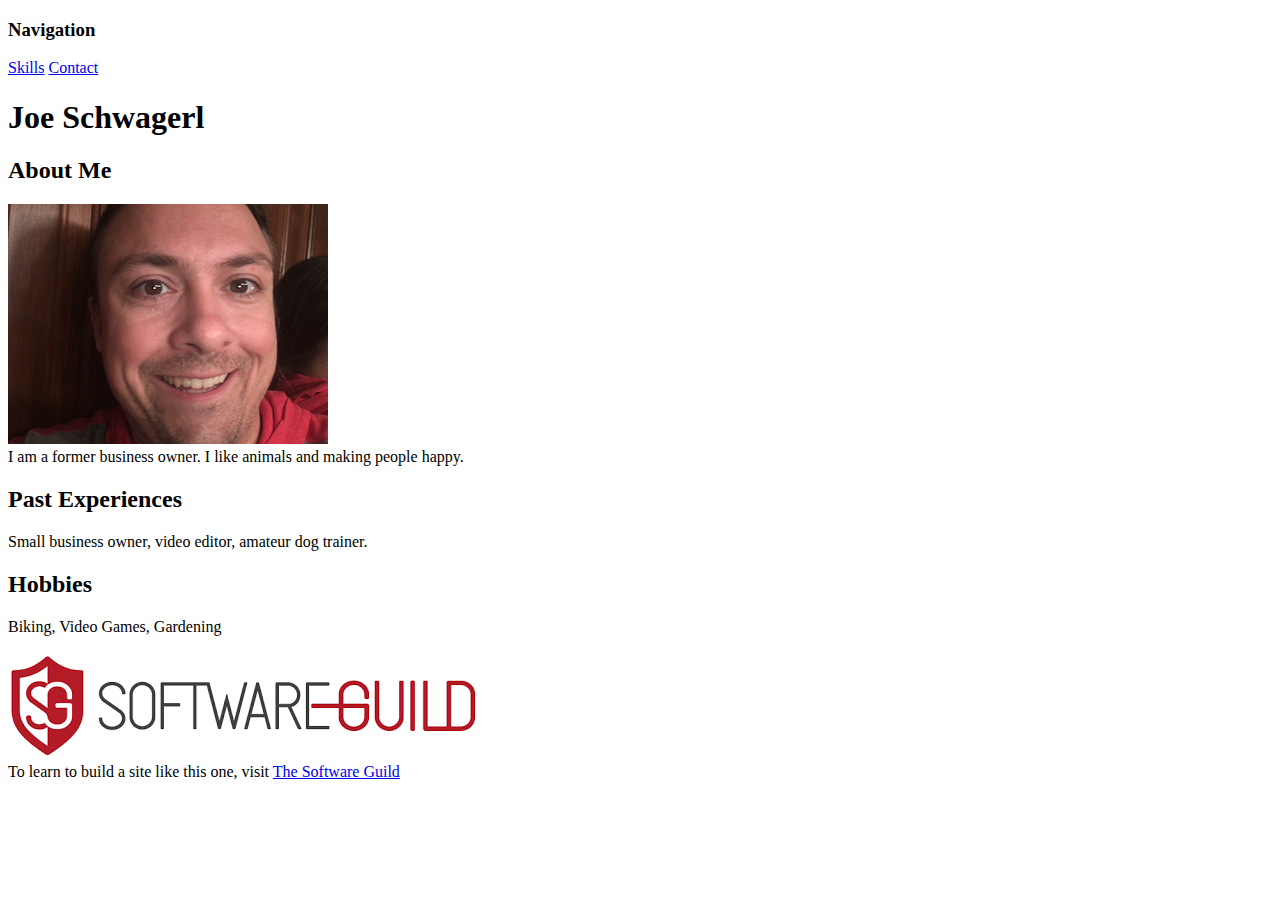
<file: Index.html>
<!DOCTYPE HTML>
    <html>
        <head>
            <title>Joe Schwagerl - Portfolio</title>
        </head>
        <body>
            <h3>Navigation</h3>
            <a href="skills.html">Skills</a>
            <a href="contact.html">Contact</a>
            <h1>Joe Schwagerl</h1>
            <h2>About Me</h2>
            <p>
                <img src="images/IMG_0174.png"/><style="width: 150px;"/> <br/>
                I am a former business owner. I like animals and making people happy.
            </p>
            <h2>Past Experiences</h2>
            <p>Small business owner, video editor, amateur dog trainer.</p>
            <h2>Hobbies</h2>
            <p>Biking, Video Games, Gardening</p>
            <footer>
                <a href="http://www.thesoftwareguild.com"><img src="images/SoftwareGuildLogo.png" /></a>
                <br/>
                To learn to build a site like this one, visit
                <a href="http://www.thesoftwareguild.com">The Software Guild</a>

                 </footer>                   
         </body>
    </html>
</file>
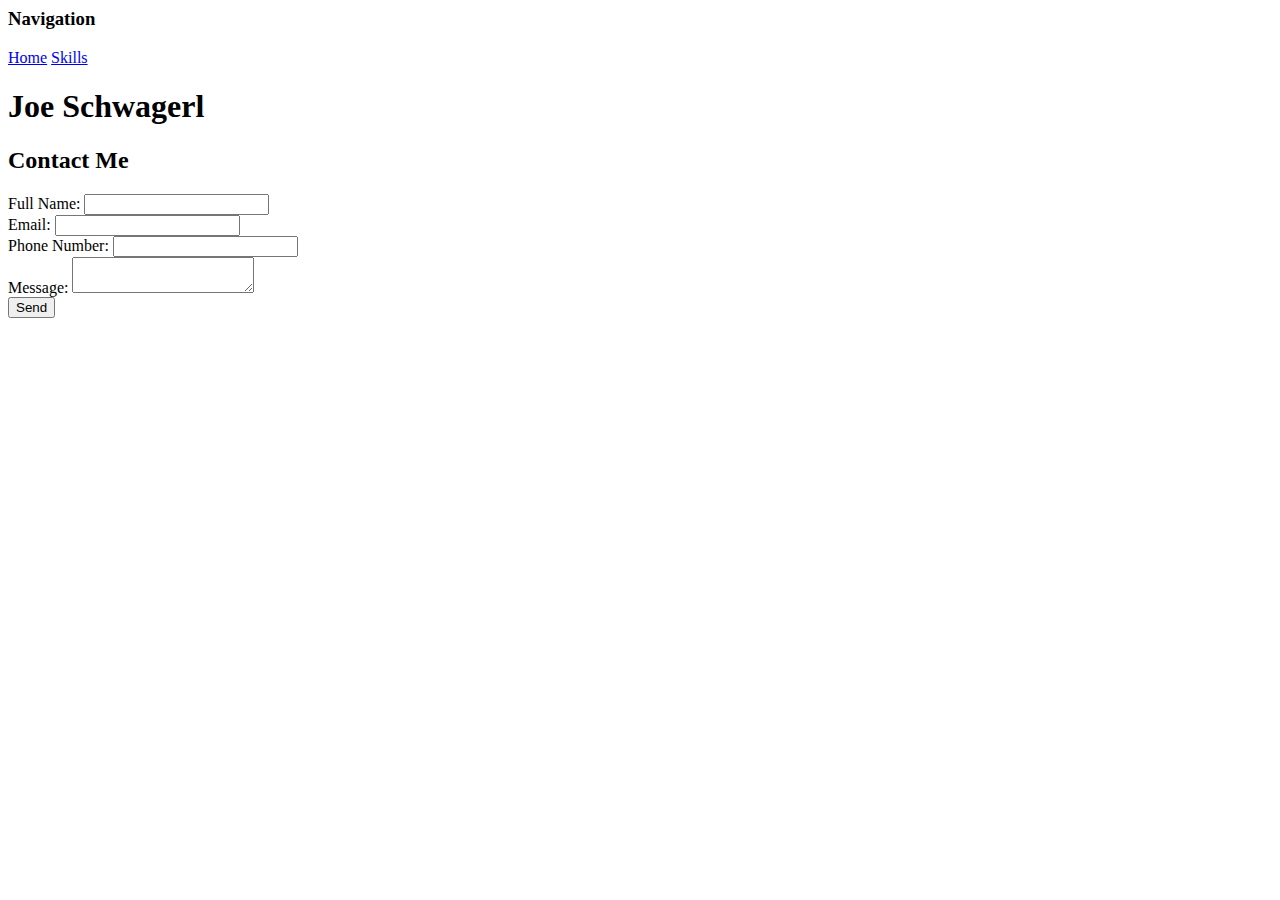
<file: Contact.html>
<DOCTYPE html>
<html>
    <head>
        <title>Joe Schwagerl - Contact</title>
    </head>
    <body>
        <h3>Navigation</h3>
        <a href="index.html">Home</a>
        <a href="skill.html">Skills</a>
        <h1>Joe Schwagerl</h1>
        <h2>Contact Me</h2>
        <form action="#" method="post">
            <div>
                <label id="FullNameLabel" for="Full Name">Full Name: </label>
                <input id="FullName" name="FullName" type="text"/>
            </div>
            <div>
                <label id="EmailLabel" for="Email">Email: </label>
                <input id="Email" name="Email" type="text"/>
            </div>
            <div>
                <label id="PhoneLabel" for="Phone">Phone Number: </label>
                <input id="Phone" name="Phone" type="text"/>
            </div>
            <div>
                <label id="Message" for="Message">Message: </label>
                <textarea id="Message" name="Message"></textarea>
            </div>
            <div>
                <input type="submit" id="SubmitButton" value="Send" />
            </div>
            
            
                    </body>
</html>
</file>
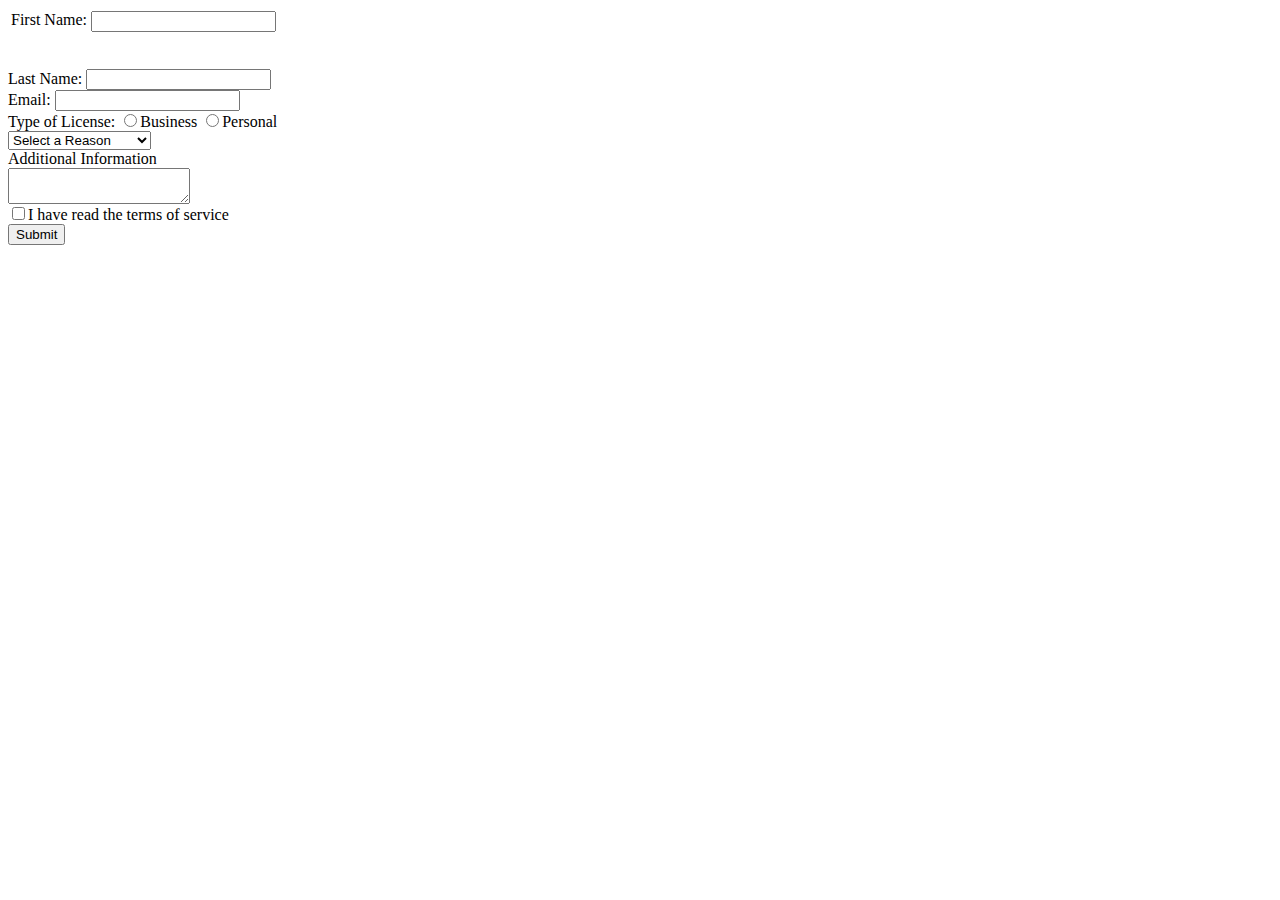
<file: Lab_Contact_us.html>
<DOCTYPE html>
<html>
    <head>
        
        <title>Contact Us</title>
       
       
        
    </head>
    <body>
        <table>
            <tr valign="top"> 
                <td>First Name:</td>
                    <!-- you only need one "form" tag (for any one corresponding submit button) -->
                <td><form action="fakePage.html" method="POST">
             <input type="text" name="myTextInput" /></td>
            </tr>
            </table>

         
            </br>
            <!-- so you don't need this one... -->
         <form action="fakePage.html" method="POST">
            Last Name: <input type="text" name="myTextInput" />
            </br>
            <!-- or this one... -->
             <form action="fakePage.html" method="POST">
            Email: <input type="text" name="myTextInput" />
            </br>
            Type of License:
            <input type="radio" name="answer" value="Business"/>Business
            <input type="radio" name="answer" value="Personal"/>Personal
            <div>
        <select name="Reason">
            <option value="Select a Reason">Select a Reason</option>
            <option value="Software Support">Software Support</option>
            <option value="Hardware Support">Hardware Support</option>
            <option value="Information Request">Information Request</option>
         </select><br>
         Additional Information <br> <textarea name="additional information"></textarea><br>
       <input type="checkbox" name="myChoices" value="Soup" />I have read the terms of service<br/>
       <input type="submit"/><br/>
        </form>

    </body>
</file>
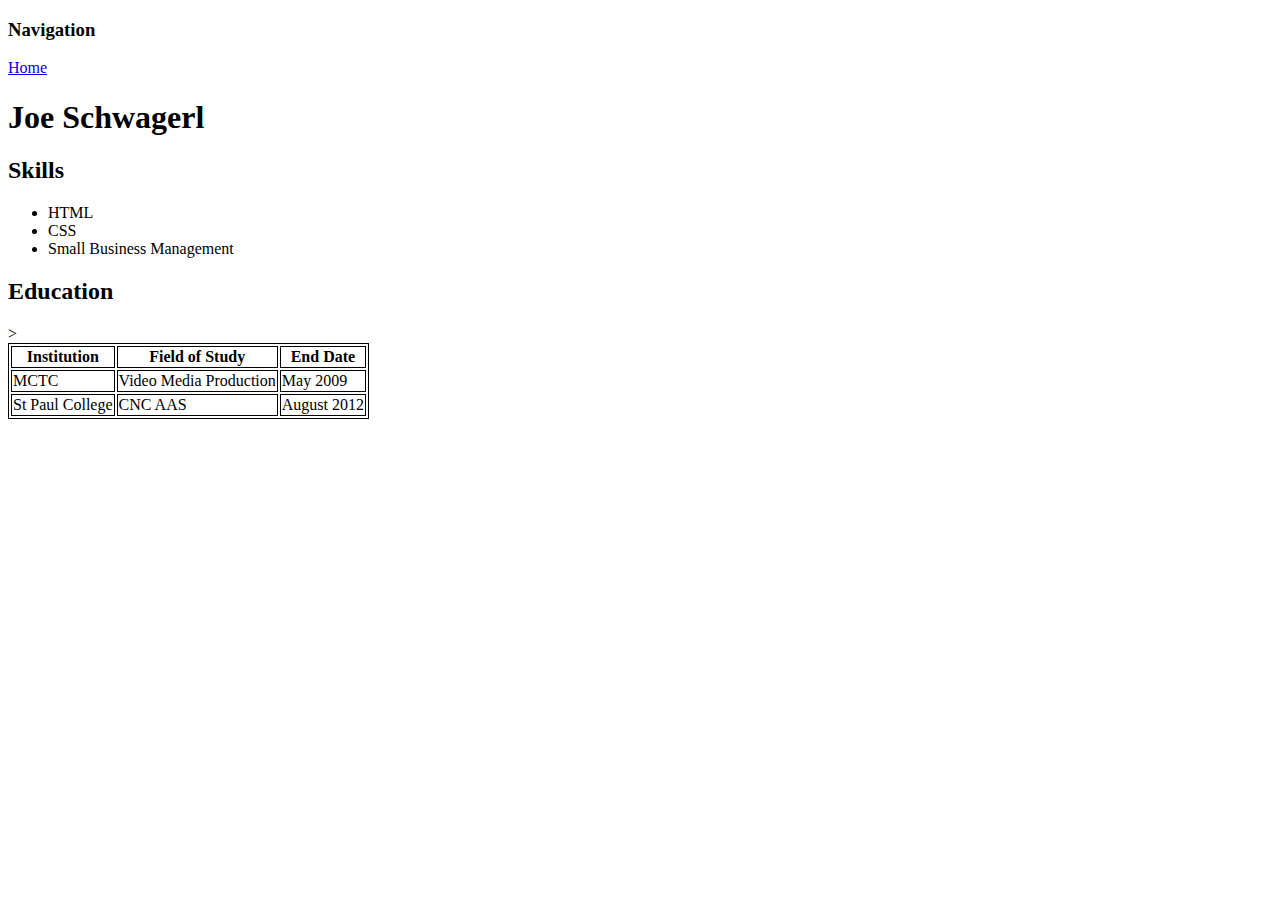
<file: Skills.html>
<!DOCTYPE HTML>
<html> 
    <head>
         <title>Joe Schwagerl - Skills</title>
         <style>
             table, th, td {border: 1px solid black;}
             </style>
    </head>
    <body>
        <h3>Navigation</h3>
        <a href ="index.html">Home</a>
        <a href ="contact.html"></a>
        <h1>Joe Schwagerl</h1>
        <h2>Skills</h2>
        <ul>
            <li>HTML</li>
            <li>CSS</li>
            <li>Small Business Management</li>
        </ul>
        <h2>Education</h2>
        <table>
            <thead>
                <tr>
                    <th> Institution</th>
                    <th>Field of Study</th>
                    <th>End Date</th>
                
                </tr>
                </thead>
                <tbody>
                    <tr>
                        <td>MCTC</td>
                        <td>Video Media Production</td>
                        <td>May 2009</td>

                    </tr>
                    <tr>
                        <td>St Paul College</td>
                        <td>CNC AAS</td>>
                        <td>August 2012</td>
                </tbody>
        </table>
        
        </body>
        </html>
</file>
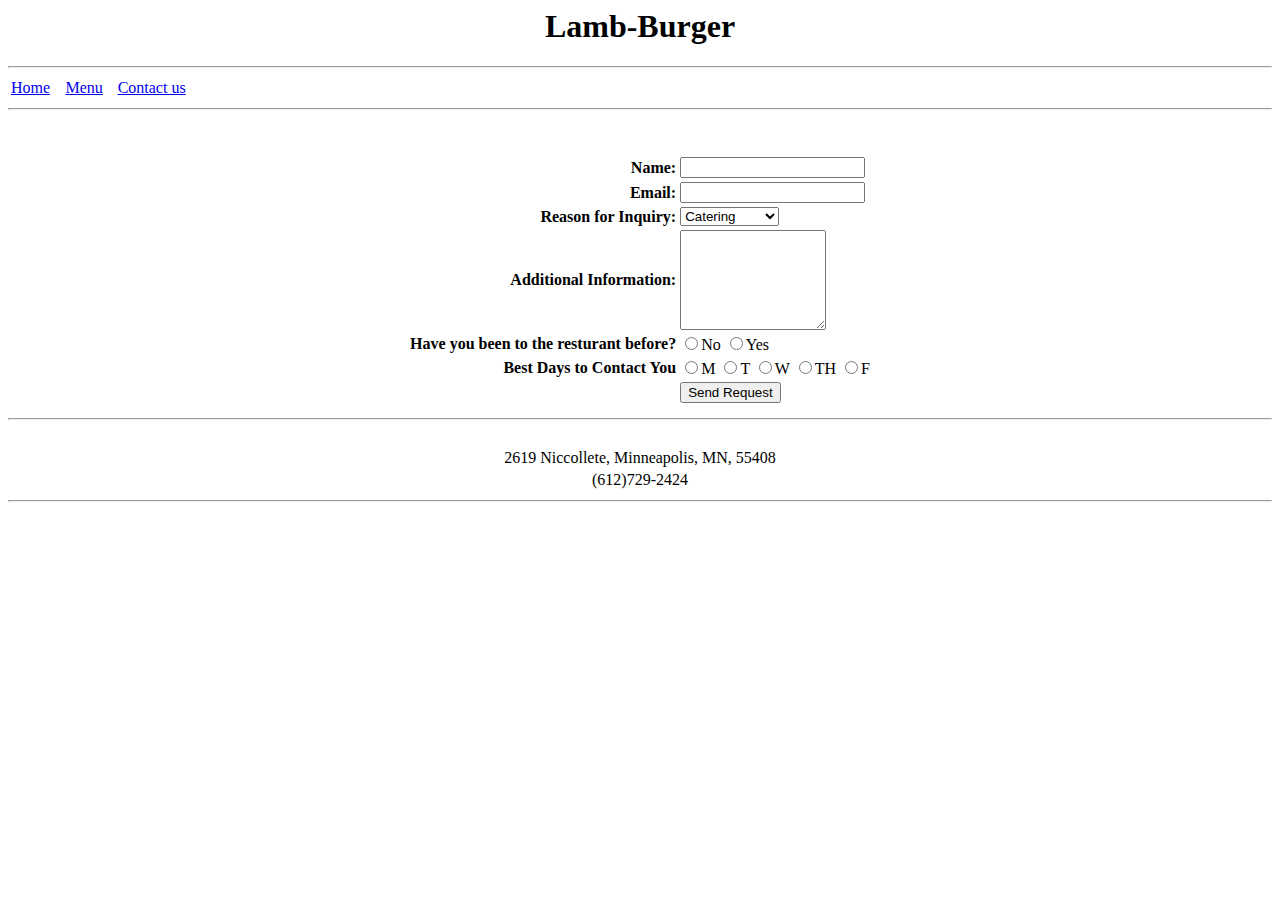
<file: ResturantLab/ContactUs.html>
<DOCtype html>
    <html>
        <head>
        <center>     
        <h1 style="font-family:verdana;">Lamb-Burger</span></h1>
        </center>
        </head>
        <hr>
  <table border="0" width="200">
      <tr>
   <td> <a href="home">Home</a></td>
   <td> <a href="Menu">Menu</a></td>
   <td> <a href="Contact Us">Contact us</a></td>
      </tr>
      
  </table>
  <hr>
  <br>
  
        
        






<form action="fakePage.html" method="POST">
<table align="center">
    <tr>
        <td align="right"><b>Name:</td>
        <td><input type="test" name="myTextInput"/></td>
    </tr>
    <tr>
        <td align="right"><b>Email:</td>
        <td><input type="test" name="myTextInput"></td>
    </tr>
    <tr>
        <td align="right"><b>Reason for Inquiry:</td>
        <td><select name="phones">
        <option value="Catering">Catering</option>
        <option value="Private Party">Private Party</option>
        <option value="Feedback">Feedback</option>
        <option value="Other">Other</option>
        </select>
        </td>
    </tr>
    <tr>
        <td align="right"><b>Additional Information:</td>
        <td><textarea style ="width:146px; height:100px"></textarea></td>
    </tr>
    <tr>
        <td align="right"><b>Have you been to the resturant before? </td>
        <td><input type="radio" name="answer" values="No"/>No</>
<input type="radio" name="answer" values="Yes"/>Yes</td>
    </tr>
    <tr>
        <td align="right"><b>Best Days to Contact You</td>
        <td> <input type="radio" name="answer" value="Yes"/>M</>
    <input type="radio" name="answer" value="No"/>T</> 
    <input type="radio" name="answer" value="Yes" />W</>
    <input type="radio" name="answer" value="No"/>TH</> 
    <input type="radio" name="answer" value="Yes" />F</br></td>
    </tr>
    <tr>
        <td align="right"></td>
        <td><input type="Submit" value="Send Request"/></td>
    </tr>
    <tr>
        <td align="right"></td>
        <td></td>
    </tr>
    <br>
    
</table>
<table align="center">
    
    <tr>
        <hr>
        <td align="center">2619 Niccollete, Minneapolis, MN, 55408</td>
     </tr>
     <tr>
         <td align="center">(612)729-2424</td>
     </tr>
        <br>
</table>
<hr>
</file>
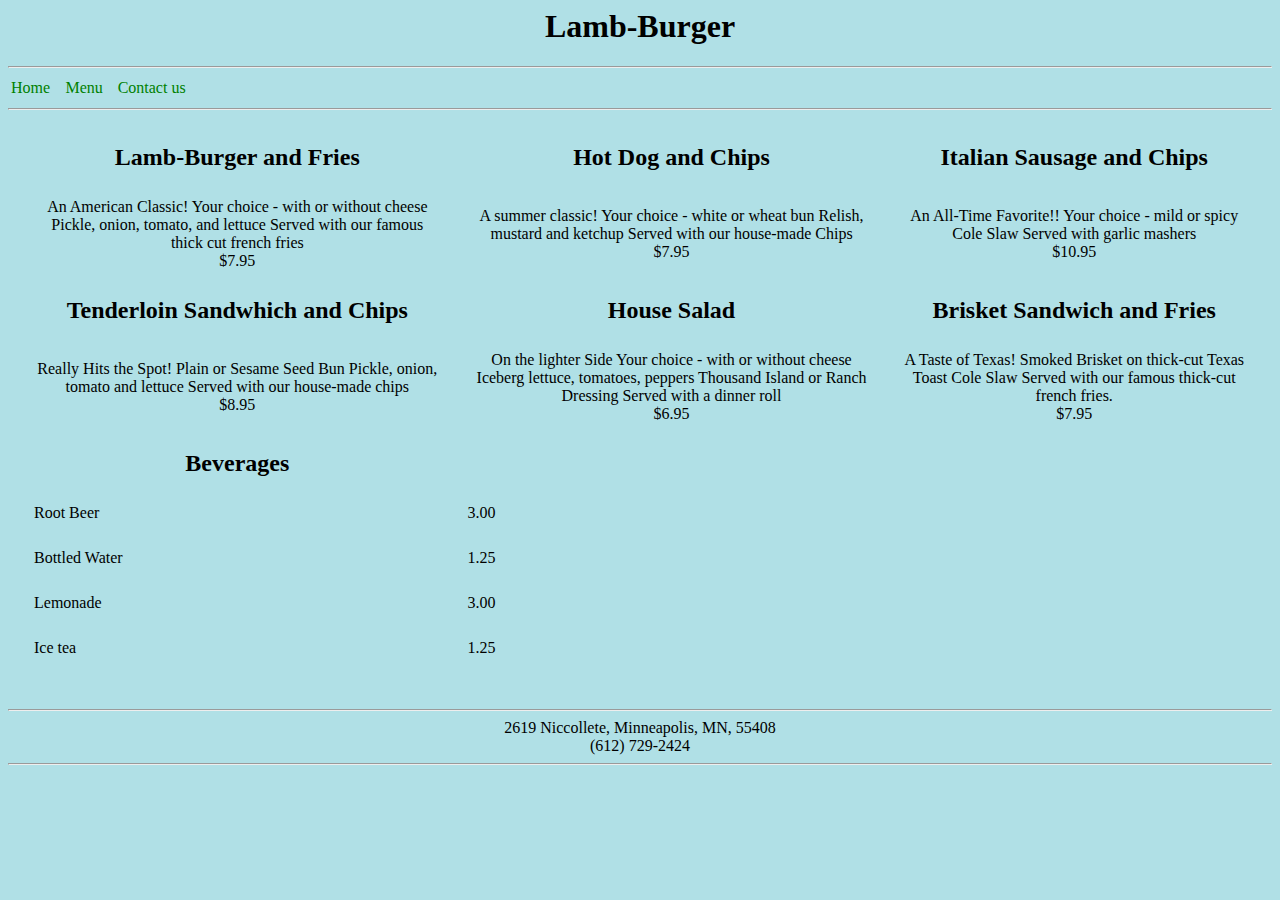
<file: ResturantLab/Menu.html>
<DOCtype html>
    <html>
        
        <center>
        <h1 style="font-family:verdana;">Lamb-Burger</h1>
        </center>
        <hr>
  <table border="0" width="200">
      <tr>
   <td> <a href="home">Home</a></td>
   <td> <a href="Menu">Menu</a></td>
   <td> <a href="Contact Us">Contact us</a></td>
      </tr>
     </table>
  <hr>
</head>
<link rel="stylesheet" type="text/css" href="Resturant.css">
<table >

    <body style="background-color:powderblue;">
<table style="width:100%" cellspacing="25" >
    <tr>
        <th align="center" style="font-size:150%;">Lamb-Burger and Fries</th>
        <th align="center" style="font-size:150%;">Hot Dog and Chips </th>
        <th align="center" style="font-size:150%;">Italian Sausage and Chips</th>
    </tr>
    <tr>
        <td align="center">An American Classic!
            Your choice - with or without cheese Pickle,
             onion, tomato, and lettuce Served with our 
             famous thick cut french fries
             <br>$7.95
             </td>
        <td align="center"> A summer classic! Your choice - white or wheat bun
             Relish, mustard and ketchup
             Served with our house-made Chips
             <br>$7.95
             </td>
        <td align="center">An All-Time Favorite!! Your choice - mild or spicy
            Cole Slaw Served with garlic mashers
           <br> $10.95
        </td>
        
    </tr>
    <tr>
        <th align="center" style="font-size:150%;">Tenderloin Sandwhich and Chips</th>
        <th align="center" style="font-size:150%;">House Salad</th>
        <th arign="center" style="font-size:150%;">Brisket Sandwich and Fries</th>
    </tr>
    <tr>
        <td align="center">Really Hits the Spot! Plain or Sesame Seed Bun Pickle, onion, tomato and lettuce Served with our house-made chips 
           <br> $8.95
           </td>
        <td align="center">On the lighter Side Your choice - with or without cheese Iceberg lettuce, tomatoes, peppers Thousand Island or Ranch Dressing Served with a dinner roll
            <br>$6.95
        </td>
        <td align="center"> A Taste of Texas! Smoked Brisket on thick-cut Texas Toast Cole Slaw Served with our famous thick-cut french fries.
            <br>$7.95
        </td>
    </tr>
        <th align="center"style="font-size:150%;">Beverages
            <br>
            <tr>
               <td align="left">Root Beer</td>
               <td align="left">3.00</td>
            
            </tr>
            <tr>          
                 <td align="left">Bottled Water</td>
               <td align="left">1.25</td>  
            </tr>
            <tr>
                 <td align="left">Lemonade</td>
               <td align="left">3.00</td>
            </tr>
            <tr>
                <td align="left">Ice tea</td>
               <td align="left">1.25</td>
        </body>
                    
</table>
    <div>
       
   
</div><br>
 <hr>
        <center>
            2619 Niccollete, Minneapolis, MN, 55408
            <br>
            (612) 729-2424
     </div>
    <hr>



    </html>
    <div style="width: 400px"/>
</html>
</file>
<file: ResturantLab/Resturant.css>
a:link {
    color: green; 
    background-color: transparent; 
    text-decoration: none;
}

a:visited {
    color:orange;
    background-color: transparent;
    text-decoration: none;
}

a:hover {
    color: red;
    background-color: transparent;
    font-weight: bold;
}

a:active {
    color: yellow;
    background-color: transparent;
    text-decoration: none;
}
</file>
